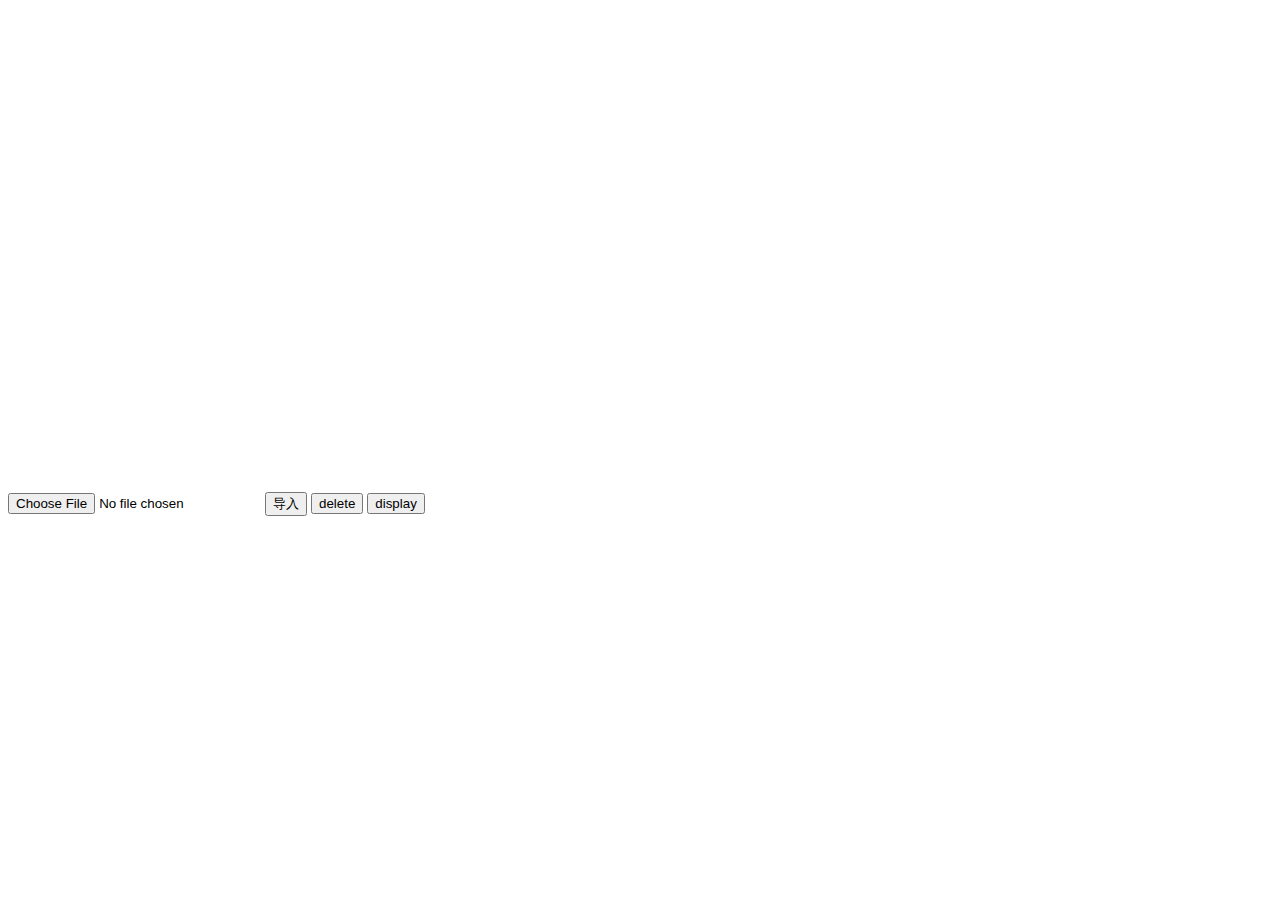
<file: examples/obj-loader-test.html>
<!DOCTYPE html>
<html lang="en">
<head>
    <meta charset="UTF-8">
    <title>OBJ Test</title>
</head>
<body>
<canvas id="glcanvas" width="640" height="480"></canvas>
<div>
    <input type="file" id="files"/>
    <input type="button" id="import" value="导入" onclick="objReader();"/>
    <input type="button" id="deleteOBJ" value="delete" onclick="deleteObjFromHtml('a_obj');">
    <input type="button" id="display" value="display" onclick="main();">
</div>
<div id="obj-info" hidden="hidden"></div>
</body>
<script src="../src/dist/js/jquery.min.js"></script>
<script src="../src/js/gl-matrix.js"></script>
<script src="../src/js/draw_basic_object.js"></script>
<script src="../src/js/view.js"></script>
<!--<script src="../src/js/basic_object_with_texture.js"></script>-->
<script src="../src/js/objreader.js"></script>
<script>
    function main() {
        const canvas = document.querySelector('#glcanvas');
        const gl = canvas.getContext('webgl') || canvas.getContext('experimental-webgl');
        if (!gl) {
            alert('Unable to initialize WebGL. Your browser or machine may not support it.');
            return;
        }

        // vertex shader to determine shadow
        const shadowVsSource = `
        precision lowp float;
        attribute vec4 aVertexPosition;

        uniform mat4 uModelViewMatrix;
        uniform mat4 uProjectionMatrix;

        void main(void) {
            gl_Position = uProjectionMatrix * uModelViewMatrix * aVertexPosition;
        }
        `;

        // Fragment shader to determine shadow
        const shadowFsSource = `
        void main(void) {
            gl_FragColor = vec4( 0.0, 0.0, 0.0,gl_FragCoord.z);
        }
        `;

        // Initialize a shader program; this is where all the lighting
        // for the vertices and so forth is established.
        const shadowShaderProgram = initShaderProgram(gl, shadowVsSource, shadowFsSource);
        // the program info used for shadow
        const shadowProgramInfo = {
            program: shadowShaderProgram,
            attribLocations: {
                vertexPosition: gl.getAttribLocation(shadowShaderProgram, 'aVertexPosition'),
            },
            uniformLocations: {
                projectionMatrix: gl.getUniformLocation(shadowShaderProgram, 'uProjectionMatrix'),
                modelViewMatrix: gl.getUniformLocation(shadowShaderProgram, 'uModelViewMatrix'),
            },
        };


        // Vertex shader program

        const vsSource = `
        precision lowp float;
        attribute vec4 aVertexPosition;
        attribute vec4 aVertexAmbientColor;
        attribute vec4 aVertexDiffuseColor;
        attribute vec4 aVertexSpecularColor;
        // attribute vec4 aVertexColor;
        attribute vec3 aVertexNormal;
        attribute vec2 aTextureCoord;

        uniform mat4 uModelMatrix;
        uniform mat4 uViewMatrix;
        uniform mat4 uProjectionMatrix;
        uniform mat4 uNormalMatrix;

        varying vec4 vPosition;
        varying vec4 vAmbientColor;
        varying vec4 vDiffuseColor;
        varying vec4 vSpecularColor;
        // varying vec4 vColor;
        varying vec2 vTextureCoord;
        varying vec4 vTransformedNormal;

        void main(void) {
            vPosition = uModelMatrix * aVertexPosition;
            vAmbientColor = aVertexAmbientColor;
            vDiffuseColor = aVertexDiffuseColor;
            vSpecularColor = aVertexSpecularColor;
            gl_Position = uProjectionMatrix * uViewMatrix * vPosition;
            vTextureCoord = aTextureCoord;
            vTransformedNormal = uNormalMatrix*vec4(aVertexNormal,1.0);
        }
        `;

        // Fragment shader program

        const fsSource = `
        #define MAX_LIGHT_NUM 5
        precision lowp float;
        uniform bool uUseTexture;

        uniform float uMaterialShiness;
        uniform vec3 uEyePosition;
        uniform int uLightNum;
        uniform vec3 uPointLightingLocation[MAX_LIGHT_NUM];
        uniform vec3 uPointLightingSpecularColor[MAX_LIGHT_NUM];
        uniform vec3 uPointLightingDiffuseColor[MAX_LIGHT_NUM];
        uniform vec3 uAmbientLight;

        // the variable share with vsSource
        varying vec4 vPosition;
        varying vec4 vAmbientColor;
        varying vec4 vDiffuseColor;
        varying vec4 vSpecularColor;
        // varying vec4 vColor;
        varying vec2 vTextureCoord;
        varying vec4 vTransformedNormal;

        uniform sampler2D uSampler;

        void main(void) {
            vec3 lighting = uAmbientLight;
            vec3 normal = normalize(vTransformedNormal.xyz);
            vec3 eyeDirection = normalize(uEyePosition - vec3(vPosition));
            vec3 origColor = uAmbientLight*vAmbientColor.rgb;

            for (int i = 0;i < MAX_LIGHT_NUM;i++) {
                if (i < uLightNum) {
                    // the direction for point light
                    vec3 directionalVector = normalize(uPointLightingLocation[i] - vec3(vPosition));
                    vec3 reflectionDirection = reflect(-directionalVector, normal);

                    float specularLightWeighting = pow(max(dot(reflectionDirection, eyeDirection), 0.0), uMaterialShiness);
                    float diffuseLightWeighting = max(dot(normal, directionalVector), 0.0);

                    // lighting = uAmbientLight+ uPointLightingDiffuseColor * diffuseLightWeighting;
                    lighting += uPointLightingSpecularColor[i] * specularLightWeighting
                        + uPointLightingDiffuseColor[i] * diffuseLightWeighting;

                    origColor +=  uPointLightingSpecularColor[i]*specularLightWeighting*vSpecularColor.rgb + uPointLightingDiffuseColor[i]*diffuseLightWeighting*vDiffuseColor.rgb;
                }
            }

            if (uUseTexture) {
                vec4 texColor = texture2D(uSampler,vTextureCoord);
                gl_FragColor = vec4(texColor.rgb*lighting,  texColor.a);
            } else {
                gl_FragColor = vec4(origColor,vAmbientColor.a);
                // gl_FragColor = vec4(vAmbientColor.rgb*lighting,1.0);
            }
        }
        `;

        // Initialize a shader program; this is where all the lighting
        // for the vertices and so forth is established.
        const shaderProgram = initShaderProgram(gl, vsSource, fsSource);

        // Collect all the info needed to use the shader program.
        // Look up which attributes our shader program is using
        // for aVertexPosition, aVevrtexColor and also
        // look up uniform locations.
        const programInfo = {
            program: shaderProgram,
            attribLocations: {
                vertexPosition: gl.getAttribLocation(shaderProgram, 'aVertexPosition'),
                vertexAmbientColor: gl.getAttribLocation(shaderProgram, 'aVertexAmbientColor'),
                vertexDiffuseColor: gl.getAttribLocation(shaderProgram, 'aVertexDiffuseColor'),
                vertexSpecularColor: gl.getAttribLocation(shaderProgram, 'aVertexSpecularColor'),
                vertexNormal: gl.getAttribLocation(shaderProgram, 'aVertexNormal'),
                textureCoord: gl.getAttribLocation(shaderProgram, 'aTextureCoord'),
            },
            uniformLocations: {
                projectionMatrix: gl.getUniformLocation(shaderProgram, 'uProjectionMatrix'),
                viewMatrix:gl.getUniformLocation(shaderProgram,'uViewMatrix'),
                modelMatrix: gl.getUniformLocation(shaderProgram, 'uModelMatrix'),
                normalMatrix: gl.getUniformLocation(shaderProgram, 'uNormalMatrix'),
                usePointLighting: gl.getUniformLocation(shaderProgram, 'uUsePointLighting'),
                useTexture: gl.getUniformLocation(shaderProgram, 'uUseTexture'),
                materialShiness: gl.getUniformLocation(shaderProgram, 'uMaterialShiness'),
                eyePosition: gl.getUniformLocation(shaderProgram, 'uEyePosition'),
                lightNum: gl.getUniformLocation(shaderProgram, 'uLightNum'),
                pointLightingLocation: gl.getUniformLocation(shaderProgram, 'uPointLightingLocation'),
                pointLightingSpecularColor: gl.getUniformLocation(shaderProgram, 'uPointLightingSpecularColor'),
                pointLightingDiffuseColor: gl.getUniformLocation(shaderProgram, 'uPointLightingDiffuseColor'),
                ambientLight: gl.getUniformLocation(shaderProgram, 'uAmbientLight'),
                uSampler: gl.getUniformLocation(shaderProgram, 'uSampler'),
            },
        };

        // info used by projectionMatrix and viewMatrix
        let matrixInfo={
            eye:vec3.fromValues(0.0, 0.0, 5.0),
            // eye:[0.0,0.0,0.5],
            at:vec3.fromValues(0.0, 0.0, 0.0),
            up: vec3.fromValues(0.0, 1.0, 0.0),
            bPersp:true,
            fov:45.0,
            near:0.1,
            far:100.0,
            width:10.0,
            height:10.0,
            currentAngle:[0.0,0.0],
            projectionMatrix:mat4.create(),
            viewMatrix:mat4.create()
        };

        const texture = loadTexture(gl, '../images/cubetexture.png');

        gl.useProgram(shadowShaderProgram)

        // var shadowFramebuffer = gl.createFramebuffer()
        // gl.bindFramebuffer(gl.FRAMEBUFFER, shadowFramebuffer)

        // var shadowDepthTexture = gl.createTexture()
        // gl.bindTexture(gl.TEXTURE_2D, shadowDepthTexture)
        // gl.texParameteri(gl.TEXTURE_2D, gl.TEXTURE_MAG_FILTER, gl.NEAREST)
        // gl.texParameteri(gl.TEXTURE_2D, gl.TEXTURE_MIN_FILTER, gl.NEAREST)
        // gl.texImage2D(gl.TEXTURE_2D, 0, gl.RGBA, shadowDepthTextureSize,
        // shadowDepthTextureSize, 0, gl.RGBA, gl.UNSIGNED_BYTE, null)

        // var renderBuffer = gl.createRenderbuffer()
        // gl.bindRenderbuffer(gl.RENDERBUFFER, renderBuffer)
        // gl.renderbufferStorage(gl.RENDERBUFFER, gl.DEPTH_COMPONENT16,
        // shadowDepthTextureSize, shadowDepthTextureSize)

        // gl.framebufferTexture2D(gl.FRAMEBUFFER, gl.COLOR_ATTACHMENT0,
        // gl.TEXTURE_2D, shadowDepthTexture, 0)
        // gl.framebufferRenderbuffer(gl.FRAMEBUFFER, gl.DEPTH_ATTACHMENT,
        // gl.RENDERBUFFER, renderBuffer)

        // gl.bindTexture(gl.TEXTURE_2D, null)
        // gl.bindRenderbuffer(gl.RENDERBUFFER, null)

        //init event handlers
        initDocumentHandlers(document,matrixInfo);
        initCanvasHandlers(canvas,matrixInfo);


        let objectInfo = getObjInfo("a_obj");
        let object = Object.create(objectInfo);

        let ambientLight = [0.2, 0.2, 0.2];

        let lightSource1 = {
            usePointLighting: true,
            pointLightingLocation: [0, 10, 4],
            pointLightingSpecularColor: [0.5, 0.5, 0.5],
            pointLightingDiffuseColor: [1, 1, 1],
        };

        let lightSource2 = {
            usePointLighting: true,
            pointLightingLocation: [0, 10, -4],
            pointLightingSpecularColor: [0.5, 0.5, 0.5],
            pointLightingDiffuseColor: [0.4, 0.4, 0.4],
        };


        let lightSources = [];
        lightSources = lightSources.concat(lightSource1);
        lightSources = lightSources.concat(lightSource2);

        gl.useProgram(shaderProgram);
        let buffers = initBuffers(gl, object);
        function render() {

            updateMatrix(gl,canvas,programInfo,matrixInfo);
            objDisplay(gl, programInfo,matrixInfo, object, ambientLight, lightSources, buffers);

            requestAnimationFrame(render);
        }

        requestAnimationFrame(render);

    }
</script>
</html>
</file>
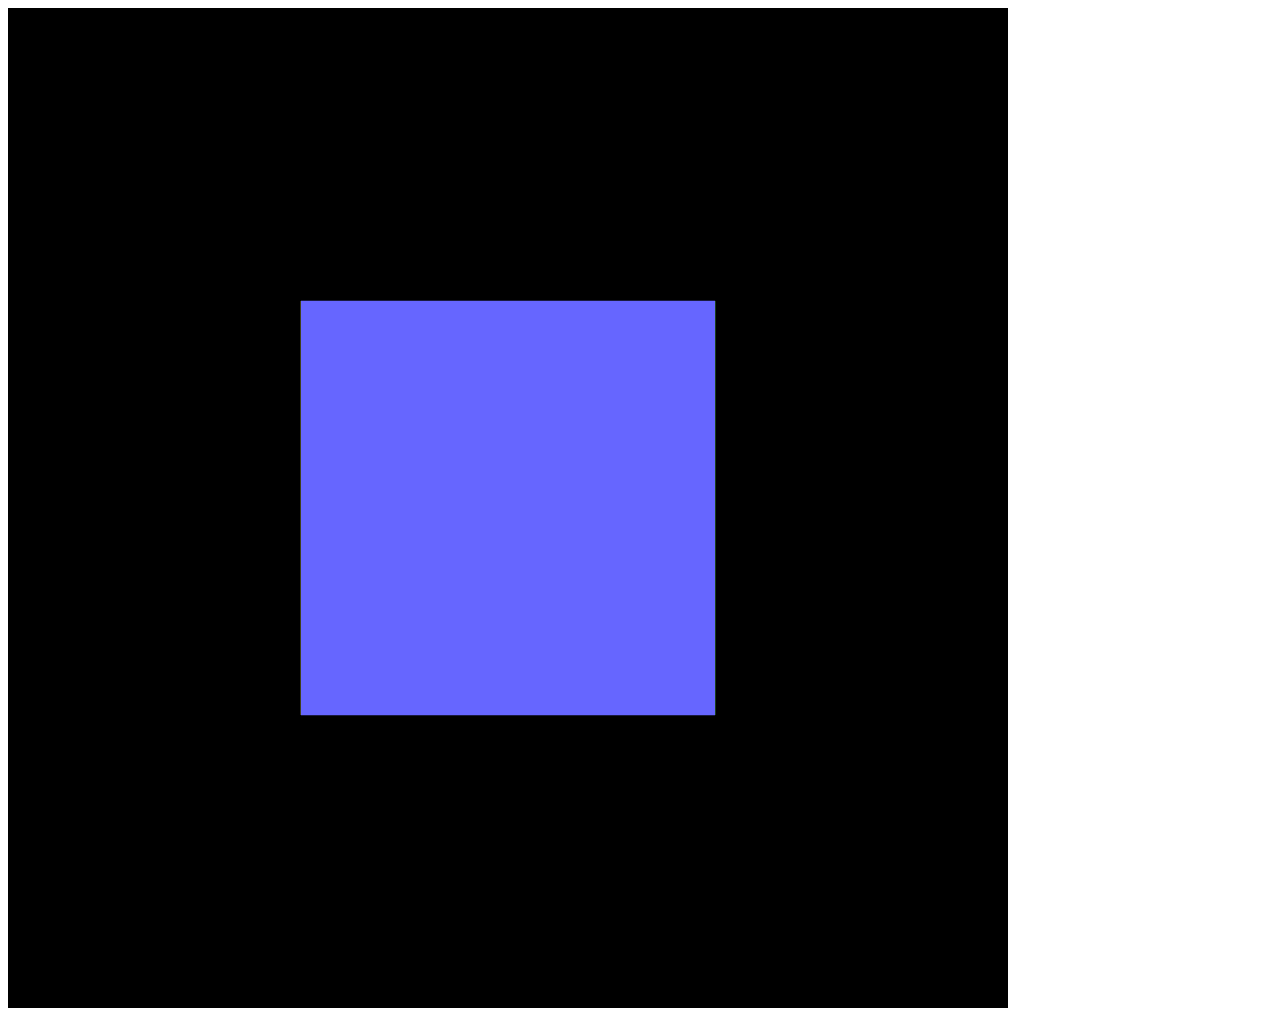
<file: examples/view.html>
<!doctype html>
<html lang="en">
<head>
    <meta charset="utf-8">
    <title>WebGL Demo</title>
</head>

<body onload="main()">
<canvas id="webgl" width="1000" height="1000"></canvas>
</body>

<script src="../src/js/gl-matrix.js"></script>
<script src="../src/js/draw_basic_object.js"></script>
<script src="../src/js/view.js"></script>
<script>
    //
    // Start here
    //
    function main() {
        const canvas = document.getElementById('webgl');
        const gl = canvas.getContext('webgl') || canvas.getContext('experimental-webgl');
        if (!gl) {
            console.log('Unable to initialize WebGL. Your browser or machine may not support it.');
            return;
        }

        // Vertex Shader
        const VSHADE_SOURCE =
            'attribute vec4 a_Position;\n' +
            'attribute vec4 a_Color;\n' +
            'uniform mat4 u_ProjMatrix;\n' +
            'uniform mat4 u_ViewMatrix;\n' +
            'uniform mat4 u_ModelMatrix;\n' +
            'varying vec4 v_Color;\n' +
            'void main(){\n' +
            '   gl_Position=u_ProjMatrix*u_ViewMatrix*u_ModelMatrix*a_Position;\n' +
            '   v_Color=a_Color;\n' +
            '}\n';

        // Fragment Shader
        const FSHADER_SOURCE=
            'precision mediump float;\n' +
            'varying vec4 v_Color;\n' +
            'void main(){\n' +
            '   gl_FragColor=v_Color;\n' +
            '}\n';
        // init shader program
        const shaderProgram = initShaderProgram(gl, VSHADE_SOURCE,FSHADER_SOURCE);
        gl.useProgram(shaderProgram);

        // shader program info
        const programInfo = {
            program: shaderProgram,
            attribLocations: {
                a_Position: gl.getAttribLocation(shaderProgram, 'a_Position'),
                a_Color: gl.getAttribLocation(shaderProgram, 'a_Color'),
            },
            uniformLocations: {
                projectionMatrix: gl.getUniformLocation(shaderProgram, 'u_ProjMatrix'),
                viewMatrix: gl.getUniformLocation(shaderProgram,'u_ViewMatrix'),
                modelMatrix: gl.getUniformLocation(shaderProgram, 'u_ModelMatrix'),
            },
        };
        let vertices = new Float32Array([   // Vertex coordinates
            1.0, 1.0, 1.0,  -1.0, 1.0, 1.0,  -1.0,-1.0, 1.0,   1.0,-1.0, 1.0,  // v0-v1-v2-v3 front
            1.0, 1.0, 1.0,   1.0,-1.0, 1.0,   1.0,-1.0,-1.0,   1.0, 1.0,-1.0,  // v0-v3-v4-v5 right
            1.0, 1.0, 1.0,   1.0, 1.0,-1.0,  -1.0, 1.0,-1.0,  -1.0, 1.0, 1.0,  // v0-v5-v6-v1 up
            -1.0, 1.0, 1.0,  -1.0, 1.0,-1.0,  -1.0,-1.0,-1.0,  -1.0,-1.0, 1.0,  // v1-v6-v7-v2 left
            -1.0,-1.0,-1.0,   1.0,-1.0,-1.0,   1.0,-1.0, 1.0,  -1.0,-1.0, 1.0,  // v7-v4-v3-v2 down
            1.0,-1.0,-1.0,  -1.0,-1.0,-1.0,  -1.0, 1.0,-1.0,   1.0, 1.0,-1.0   // v4-v7-v6-v5 back
        ]);

        let colors = new Float32Array([     // Colors
            0.4, 0.4, 1.0,  0.4, 0.4, 1.0,  0.4, 0.4, 1.0,  0.4, 0.4, 1.0,  // v0-v1-v2-v3 front(blue)
            0.4, 1.0, 0.4,  0.4, 1.0, 0.4,  0.4, 1.0, 0.4,  0.4, 1.0, 0.4,  // v0-v3-v4-v5 right(green)
            1.0, 0.4, 0.4,  1.0, 0.4, 0.4,  1.0, 0.4, 0.4,  1.0, 0.4, 0.4,  // v0-v5-v6-v1 up(red)
            1.0, 1.0, 0.4,  1.0, 1.0, 0.4,  1.0, 1.0, 0.4,  1.0, 1.0, 0.4,  // v1-v6-v7-v2 left
            1.0, 1.0, 1.0,  1.0, 1.0, 1.0,  1.0, 1.0, 1.0,  1.0, 1.0, 1.0,  // v7-v4-v3-v2 down
            0.4, 1.0, 1.0,  0.4, 1.0, 1.0,  0.4, 1.0, 1.0,  0.4, 1.0, 1.0   // v4-v7-v6-v5 back
        ]);

        let indices = new Uint8Array([       // Indices of the vertices
            0, 1, 2,   0, 2, 3,    // front
            4, 5, 6,   4, 6, 7,    // right
            8, 9,10,   8,10,11,    // up
            12,13,14,  12,14,15,    // left
            16,17,18,  16,18,19,    // down
            20,21,22,  20,22,23     // back
        ]);

        // create index buffer
        let indexBuffer=gl.createBuffer();
        gl.bindBuffer(gl.ELEMENT_ARRAY_BUFFER, indexBuffer);
        gl.bufferData(gl.ELEMENT_ARRAY_BUFFER, indices, gl.STATIC_DRAW);

        // create vertex buffer
        let vertexBuffer=gl.createBuffer();
        gl.bindBuffer(gl.ARRAY_BUFFER, vertexBuffer);
        gl.bufferData(gl.ARRAY_BUFFER, vertices, gl.STATIC_DRAW);
        gl.vertexAttribPointer(programInfo.attribLocations.a_Position,3,gl.FLOAT,false,0,0);
        gl.enableVertexAttribArray(programInfo.attribLocations.a_Position);



        // create color buffer
        let colorBuffer=gl.createBuffer();
        gl.bindBuffer(gl.ARRAY_BUFFER,colorBuffer);
        gl.bufferData(gl.ARRAY_BUFFER,colors,gl.STATIC_DRAW);
        gl.vertexAttribPointer(programInfo.attribLocations.a_Color,3,gl.FLOAT,false,0,0);
        gl.enableVertexAttribArray(programInfo.attribLocations.a_Color);

        // Set the clear color and enable the depth test
        gl.clearColor(0.0, 0.0, 0.0, 1.0);
        gl.enable(gl.DEPTH_TEST);


        let n = indices.length;

        // info used by projectionMatrix and viewMatrix
        let matrixInfo={
            eye:vec3.fromValues(0.0, 0.0, 5.0),
            // eye:[0.0,0.0,0.5],
            at:vec3.fromValues(0.0, 0.0, 0.0),
            up: vec3.fromValues(0.0, 1.0, 0.0),
            right:vec3.fromValues(5.0,0.0,0.0),
            bPersp:true,
            fov:30.0,
            near:1.0,
            far:100.0,
            width:10.0,
            height:10.0,
            currentAngle:[0.0,0.0],
            projectionMatrix:mat4.create(),
            viewMatrix:mat4.create()
        };

        let modelMatrix=mat4.create();
        initDocumentHandlers(document,matrixInfo);
        initCanvasHandlers(canvas,matrixInfo);
        let tick=function() {

            updateMatrix(gl,canvas,programInfo,matrixInfo);

            gl.uniformMatrix4fv(programInfo.uniformLocations.modelMatrix,false,mat4.fromScaling(modelMatrix,[0.5,0.5,0.5]));
            // clear the color buffer and depth buffer
            gl.clear(gl.COLOR_BUFFER_BIT|gl.DEPTH_BUFFER_BIT);
            // example of draw triangles
            gl.drawElements(gl.TRIANGLES,n,gl.UNSIGNED_BYTE,0);
            requestAnimationFrame(tick,canvas);
        }
        tick();
    }
</script>
</html>
</file>
